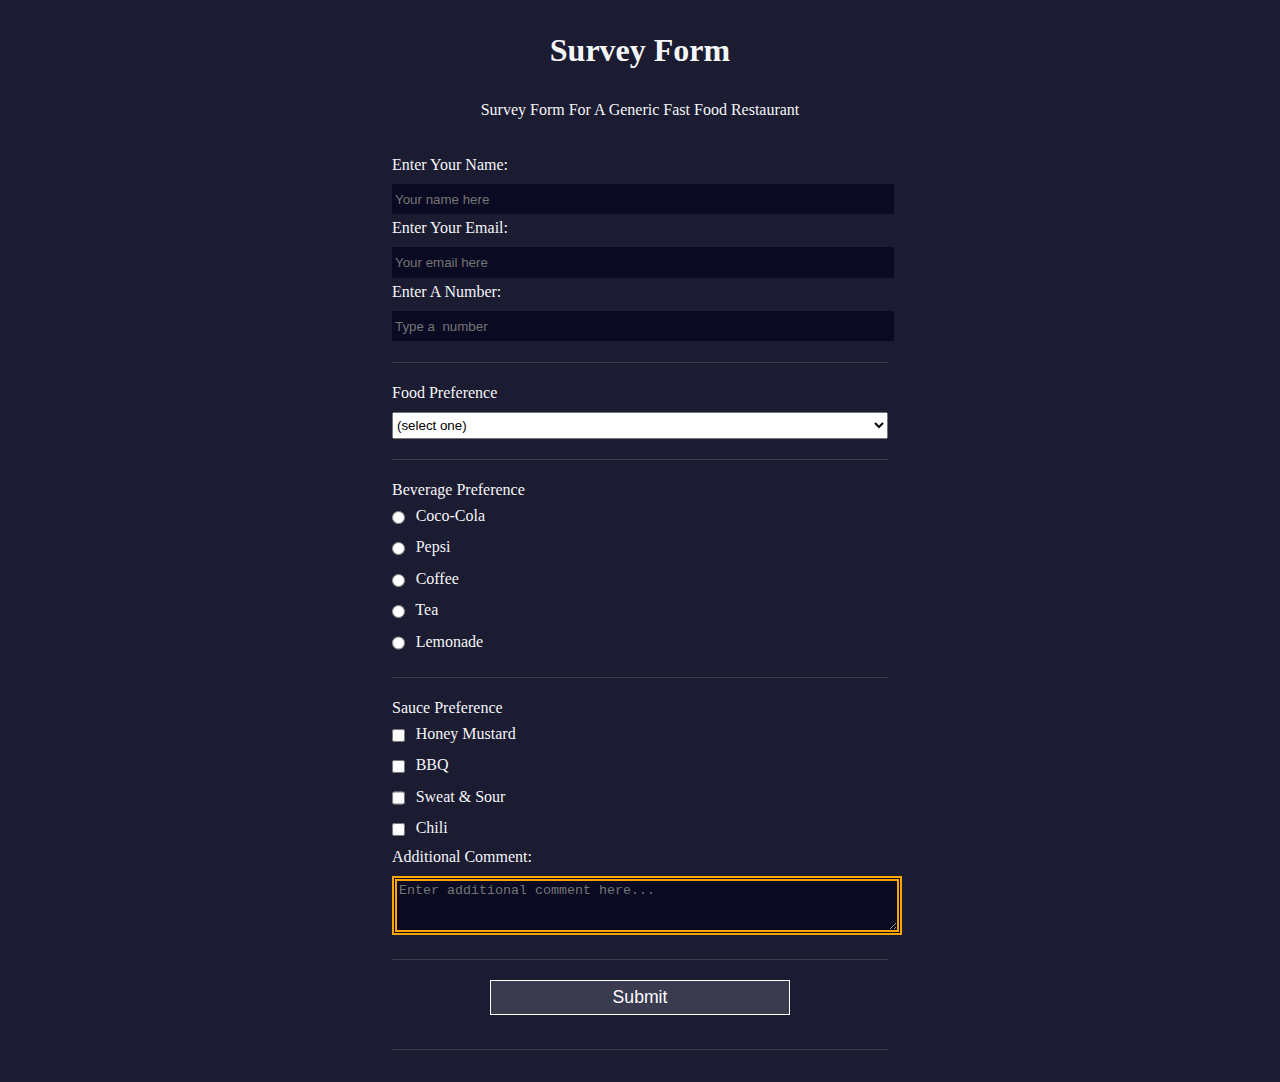
<file: dir002survey/index.html>
<!DOCTYPE html>
<html lang="en">
<!-- WFY
Jun 11, 2023 CIS133DA
Project 1: Survey Form 
-->
  <!-- Start of Head -->
  <head>
    <meta charset="UTF-8">
    <title>Survey Form</title>
    <link rel="stylesheet" href="styles.css" />
  </head>
  <!-- Start of Body -->
  <body>
    <h1 id="title">Survey Form</h1>
    <p id="description">Survey Form For A Generic Fast Food Restaurant</p>
    <form id="survey-form" method="post" action='https://register-demo.freecodecamp.org' >
      <fieldset>
        <label for="name" id="name-label">Enter Your Name: <input id="name" name="name" type="text" placeholder="Your name here" required /></label>
        <label for="email" id="email-label">Enter Your Email: <input id="email" name="email" type="email" placeholder="Your email here" required /></label>
        <!-- type="number" does not accept floating pointe numbers -->
        <label for="number" id="number-label">Enter A Number: <input id="number" type="number" name="numer" min="-10" max="10" placeholder="Type a  number"  /></label>        
      </fieldset>

      <!-- Drop down element -->
      <fieldset>
        <label for="food">Food Preference
          <select id="dropdown" name="referrer">
            <option value="">(select one)</option>
            <option value="1">Hamburger</option>
            <option value="2">French Fries</option>
            <option value="3">Kung Pow Chicken</option>
            <option value="4">Anchovie Pizza</option>       
            <option value="5">Fried Chicken</option>                     
            <option value="6">Other</option>
          </select>
        </label>
      </fieldset>

      <!-- Radio button -->
      <fieldset>
        <label for="beverage">Beverage Preference        
          <label for="soda-coke"><input id="soda-coke" type="radio" name="beverage-type" value="soda-coke" class="inline" /> Coco-Cola</label>
          <label for="sode-pepsi"><input id="sode-pepsi" type="radio" name="beverage-type" value="soda-pepsi" class="inline" /> Pepsi</label>
          <label for="sode-coffee"><input id="sode-coffee" type="radio" name="beverage-type" value="soda-coffee" class="inline" /> Coffee</label>
          <label for="sode-tea"><input id="sode-tea" type="radio" name="beverage-type" value="soda-tea" class="inline" /> Tea</label>      
          <label for="sode-lemonade"><input id="sode-lemonade" type="radio" name="beverage-type" value="soda-lemonade" class="inline" /> Lemonade</label>                  
        </label>  
      </fieldset>

      <!-- Check box -->
      <fieldset>
        <label for="sauce">Sauce Preference
          <label><input id="sauce_honeymustard" type="checkbox" name="sauce" value="honey_mustard" class="inline" /> Honey Mustard</label>  
          <label><input id="sauce_bbq" type="checkbox" name="sauce" value="sauce_bbq" class="inline" /> BBQ</label>
          <label><input id="sauce_sweetsour" type="checkbox" name="sauce" value="sauce_sweetsour" class="inline" /> Sweat & Sour</label>  
          <label><input id="sauce_chili" type="checkbox" name="sauce" value="sauce_chili" class="inline" /> Chili</label>            
        </label>    
        <label for="Comment">Additional Comment:
          <textarea id="comment" name="comment" rows="3" cols="30" placeholder="Enter additional comment here..."></textarea>
        </label>            
      </fieldset>

      <!-- Submit Button -->
      <fieldset>  
        <input id="submit" type="submit" value="Submit" />
      </fieldset>    
    </form>
  <!-- End of Body -->
  </body>
</html>

<!--
        <label for="last-name">Enter Your Last Name: <input id="last-name" name="last-name" type="text" required /></label>
        <label for="new-password">Create a New Password: <input id="new-password" name="new-password" type="password" pattern="[a-z0-5]{8,}" required /></label>

        <label for="terms-and-conditions">
          <input id="terms-and-conditions" type="checkbox" required name="terms-and-conditions" class="inline" /> I accept the <a href="https://www.freecodecamp.org/news/terms-of-service/">terms and conditions</a>
        </label>


      <fieldset>
        <label for="profile-picture">Upload a profile picture: <input id="profile-picture" type="file" name="file" /></label>
        <label for="age">Input your age (years): <input id="age" type="number" name="age" min="13" max="120" /></label>
        <label for="referrer">How did you hear about us?
          <select id="referrer" name="referrer">
            <option value="">(select one)</option>
            <option value="1">freeCodeCamp News</option>
            <option value="2">freeCodeCamp YouTube Channel</option>
            <option value="3">freeCodeCamp Forum</option>
            <option value="4">Other</option>
          </select>
        </label>
        <label for="bio">Provide a bio:
          <textarea id="bio" name="bio" rows="3" cols="30" placeholder="I like coding on the beach..."></textarea>
        </label>
      </fieldset>

      <input id="loving" type="checkbox" name="personality" value="loving" checked> <label for="loving">Loving</label>
      <input id="lazy" type="checkbox" name="personality" value="lazy"> <label for="lazy">Lazy</label>
      <input id="energetic" type="checkbox" name="personality" value="energetic"> <label for="energetic">Energetic</label>

        <label for="sauce_honeymustard">
          <input id="sauce_honeymustard" type="checkbox" name="sauce" value="honey_mustard" class="inline" /> Honey Mustard
        </label>        
        <label for="sauce_bbq">
          <input id="sauce_bbq" type="checkbox" name="sauce" value="sauce_bbq" class="inline" /> BBQ
        </label>  
        <label for="sauce_chilli">
          <input id="sauce_chilli" type="checkbox" name="sauce" value="sauce_chilli" class="inline" /> Chilli
        </label>  


fieldset:last-of-type {
  border-bottom: none;
}





-->
</file>
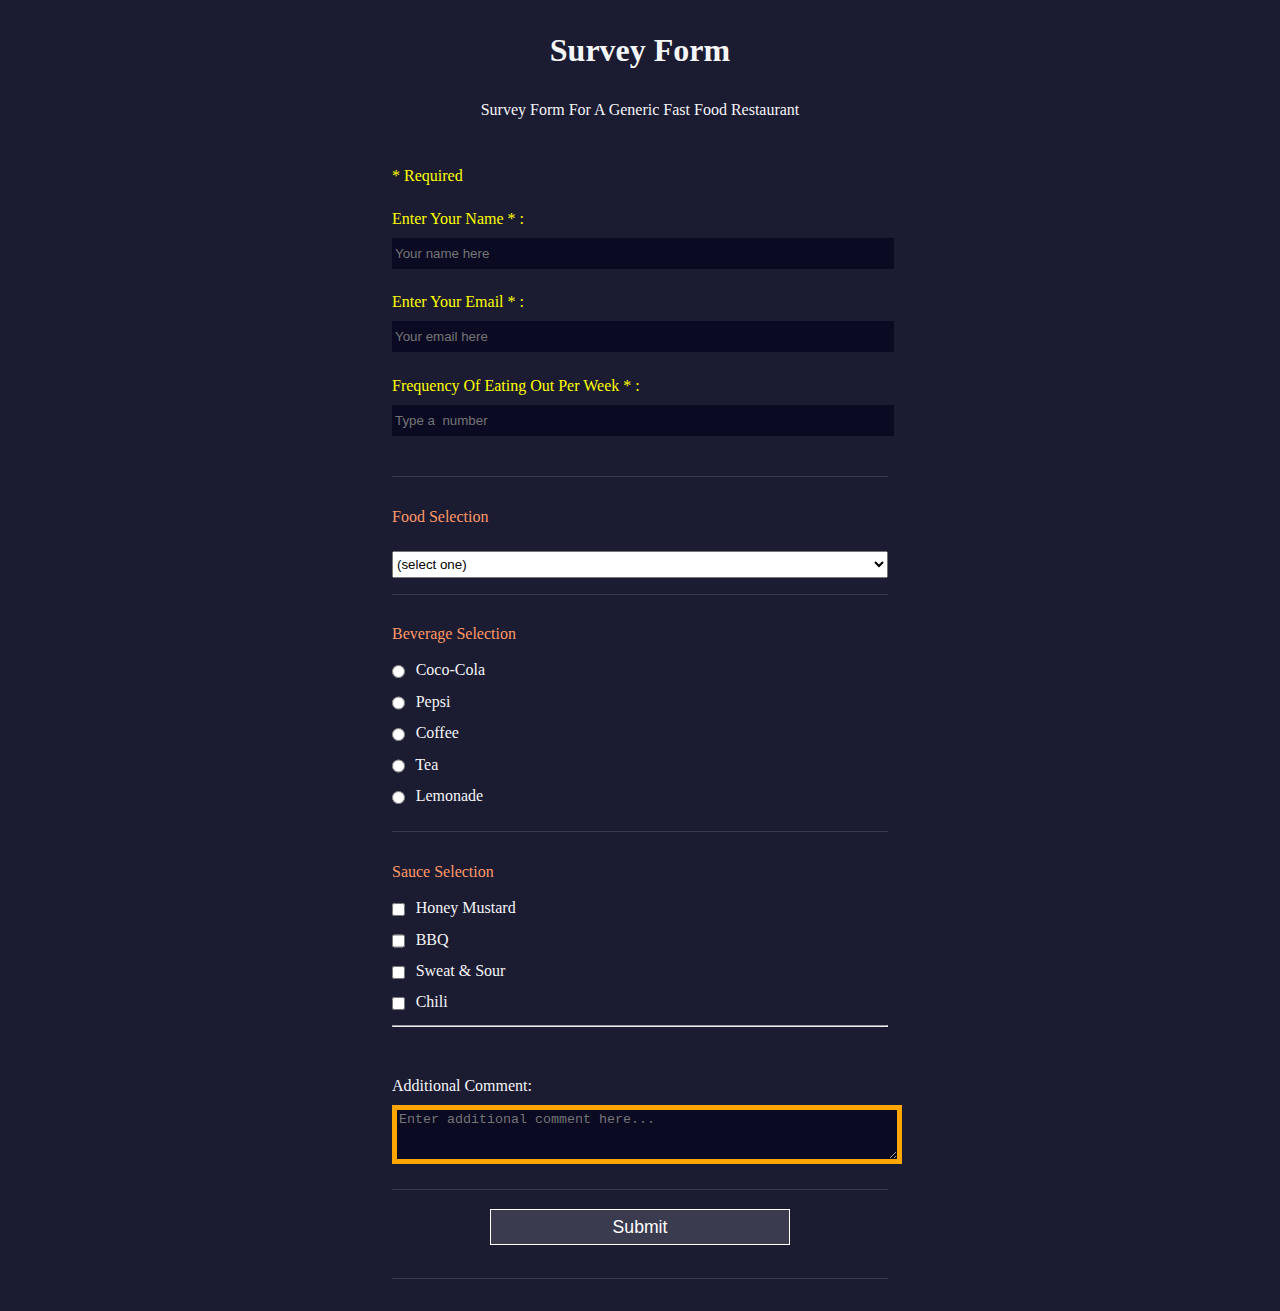
<file: dir002survey_rework/index.html>
<!DOCTYPE html>
<html lang="en">
<!-- WFY
Jun 18, 2023 CIS133DA
Project 1: Survey Form (Reworked)
G:\_MCC_CIS133DA_2023_SUMMR-115962\Assignment\Assign02_SurveyForm
-->
  <!-- Start of Head -->
  <head>
    <meta charset="UTF-8">
    <title>Survey Form</title>
    <link rel="stylesheet" href="styles.css" />
  </head>
  <!-- Start of Body -->
  <body>
    <h1 id="title">Survey Form</h1>
    <p id="description">Survey Form For A Generic Fast Food Restaurant</p>
    <form id="survey-form" method="post" action='https://register-demo.freecodecamp.org' >
      <fieldset>
        <p class="para1">* Required</p>
        <label for="name" class="textboxlbl" id="name-label">Enter Your Name * : <input id="name" class="textbox1" name="name" type="text" placeholder="Your name here" required /><br></label>
        <label for="email" class="textboxlbl" id="email-label">Enter Your Email * : <input id="email" class="textbox1" name="email" type="email" placeholder="Your email here" required /><br></label>
        <!-- type="number" does not accept floating pointe numbers -->
        <label for="number" class="textboxlbl" id="number-label">Frequency Of Eating Out Per Week * : <input id="number" class="textbox1" type="number" name="numer" min="0" max="10" placeholder="Type a  number" /><br></label>        
      </fieldset>

      <!-- Drop down element -->
      <fieldset>
        <label for="food" class="optionlabel1">Food Selection</label>
          <select id="dropdown" name="referrer">
            <option value="">(select one)</option>
            <option value="1">Hamburger</option>
            <option value="2">French Fries</option>
            <option value="3">Kung Pow Chicken</option>
            <option value="4">Anchovie Pizza</option>       
            <option value="5">Fried Chicken</option>                     
            <option value="6">Other</option>
          </select>
        </label>
      </fieldset>

      <!-- Radio button -->
      <fieldset>
        <label for="beverage" class="optionlabel1">Beverage Selection</label>      
          <label for="soda-coke"><input id="soda-coke" type="radio" name="beverage-type" value="soda-coke" class="inline pointer" /> Coco-Cola</label>
          <label for="sode-pepsi"><input id="sode-pepsi" type="radio" name="beverage-type" value="soda-pepsi" class="inline pointer" /> Pepsi</label>
          <label for="sode-coffee"><input id="sode-coffee" type="radio" name="beverage-type" value="soda-coffee" class="inline pointer" /> Coffee</label>
          <label for="sode-tea"><input id="sode-tea" type="radio" name="beverage-type" value="soda-tea" class="inline pointer" /> Tea</label>      
          <label for="sode-lemonade"><input id="sode-lemonade" type="radio" name="beverage-type" value="soda-lemonade" class="inline pointer" /> Lemonade</label>                  
        </label>  
      </fieldset>

      <!-- Check box -->
      <fieldset>
        <label for="sauce" class="optionlabel1">Sauce Selection</label>   
          <label><input id="sauce_honeymustard" type="checkbox" name="sauce" value="honey_mustard" class="inline pointer" /> Honey Mustard</label>  
          <label><input id="sauce_bbq" type="checkbox" name="sauce" value="sauce_bbq" class="inline pointer" /> BBQ</label>
          <label><input id="sauce_sweetsour" type="checkbox" name="sauce" value="sauce_sweetsour" class="inline pointer" /> Sweat & Sour</label>  
          <label><input id="sauce_chili" type="checkbox" name="sauce" value="sauce_chili" class="inline pointer" /> Chili</label>            
        </label>    
        <hr>
        <label for="Comment" class="commentlabel">Additional Comment:
          <textarea id="comment" name="comment" rows="3" cols="30" placeholder="Enter additional comment here..."></textarea>
        </label>            
      </fieldset>

      <!-- Submit Button -->
      <fieldset>  
        <input id="submit" type="submit" value="Submit" />
      </fieldset>    
    </form>
  <!-- End of Body -->
  </body>
</html>
</file>
<file: dir002survey/styles.css>
body {
  width: 100%;
  height: 100vh;
  margin: 0;
  background-color: #1b1b32;
  color: #f5f6f7;
  font-family: Tahoma;
  font-size: 16px;
}

h1, p {
  margin: 1em auto;
  text-align: center;
}

form {
  width: 60vw;
  max-width: 500px;
  min-width: 300px;
  margin: 0 auto;
  padding-bottom: 2em;
}

fieldset {
  border: none;
  padding: 1rem 0;
  border-bottom: 1px solid #3b3b4f;
}

fieldset:last-of-type {
  padding-top: 2px;  
  border-top: 3px;
}

label {
  display: block;
  margin: 0.3rem 0;
}

input,
select {
  margin: 10px 0 0 0;
  width: 100%;
  min-height: 2em;
}

input, textarea {
  background-color: #0a0a23;
  border: 1px solid #0a0a23;
  color: #ffffff;
}

textarea {
  margin: 10px 0 0 0;
  width: 100%;
  border: 5px double orange;  
  min-height: 2em;

}

.inline {
  width: unset;
  margin: 0 0.5em 0 0;
  vertical-align: middle;
}

input[type="submit"] {
  display: block;
  width: 60%;
  margin: 1em auto;
  height: 2em;
  font-size: 1.1rem;
  background-color: #3b3b4f;
  border-color: white;
  min-width: 300px;
}
</file>
<file: dir002survey_rework/styles.css>
body {
  width: 100%;
  height: 100vh;
  margin: 0;
  background-color: #1b1b32;
  color: #f5f6f7;
  font-family: Tahoma;
  font-size: 16px;
}

.pointer { 
   cursor: pointer; 
}

/* aligning paragraph */
.para1 {
  text-align: left;
  margin-bottom: 25px;
  color: yellow;
}

.textboxlbl {
  color: yellow;  
}

.textbox1 {
  margin-bottom: 20px;
  color: white;  
}

.optionlabel1 {
  padding-top: 10px;
  padding-bottom: 10px; 
  color: rgb(255, 153, 102);
}

.optionitem {
  color: rgb(255, 255, 255);
}

.commentlabel {
  margin-top: 50px;
}

h1, p {
  margin: 1em auto;
  text-align: center;
}

form {
  width: 60vw;
  max-width: 500px;
  min-width: 300px;
  margin: 0 auto;
  padding-bottom: 2em;
}

fieldset {
  border: none;
  padding: 1rem 0;
  border-bottom: 1px solid #3b3b4f;
}

fieldset:last-of-type {
  padding-top: 2px;  
  border-top: 3px;
}

label {
  display: block;
  margin: 0.3rem 0;
}

input,
select {
  margin: 10px 0 0 0;
  width: 100%;
  min-height: 2em;
}

input, textarea {
  background-color: #0a0a23;
  border: 1px solid #0a0a23;
  color: #ffffff;
}

textarea {
  margin: 10px 0 0 0;
  width: 100%;
  border: 5px solid orange;  
  min-height: 2em;

}

.inline {
  width: unset;
  margin: 0 0.5em 0 0;
  vertical-align: middle;
}

input[type="submit"] {
  display: block;
  width: 60%;
  margin: 1em auto;
  height: 2em;
  font-size: 1.1rem;
  background-color: #3b3b4f;
  border-color: white;
  min-width: 300px;
}
</file>
